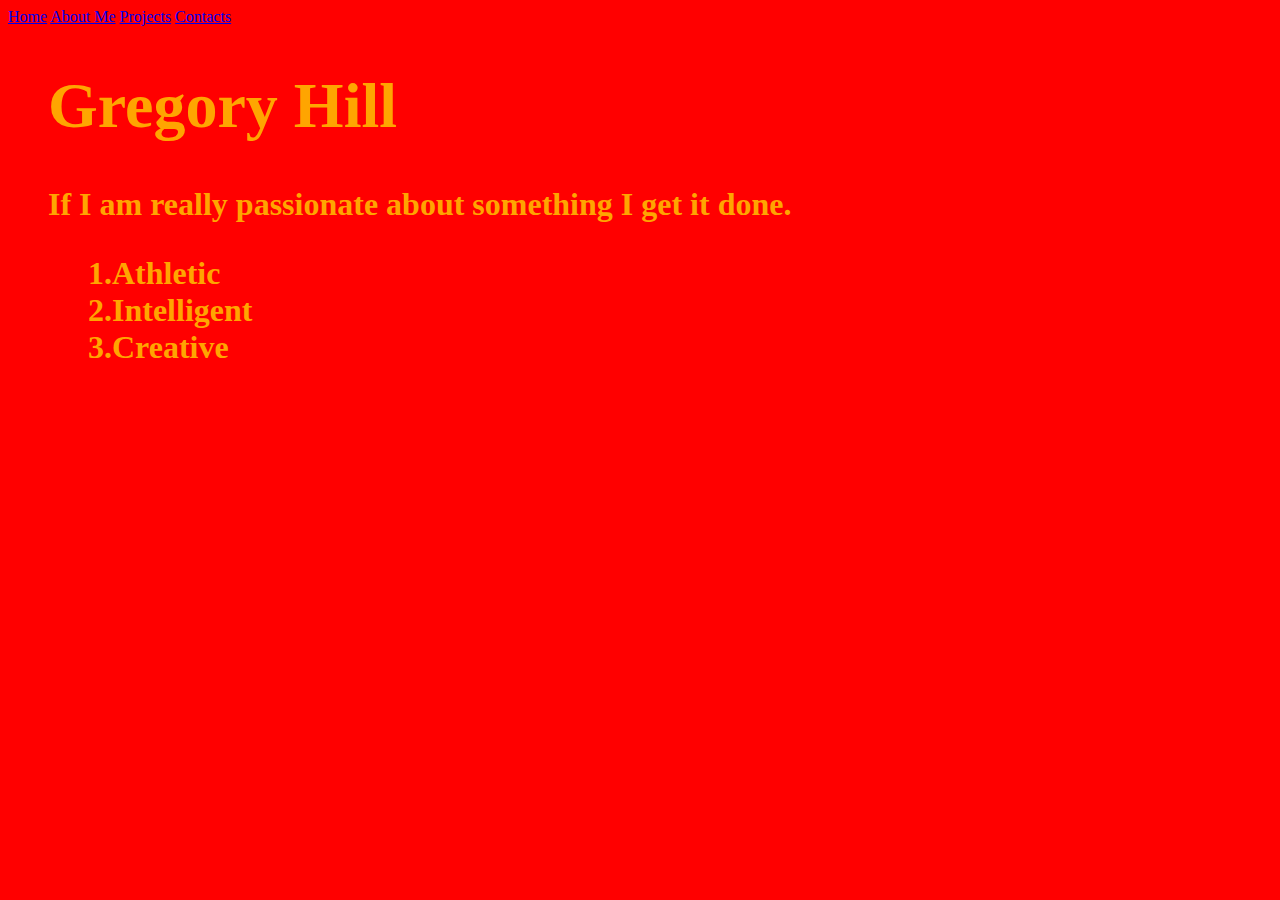
<file: Index.html>
<!DOCTYPE html>
 <html>
 	<head>
 		<title>Index</title>
 	</head>
 	<body style="background-color:red">
	<nav>
			<a href="index.html">Home</a>
			<a href="about-me.html">About Me</a>
			<a href="projects.html">Projects</a>
			<a href="Contacts.html">Contacts</a>
 		</nav>
 		<h1 Style="color:orange">
 			<ol>
 		<h1>Gregory Hill</h1>
	<p>If I am really passionate about something I get it done.</p>

	<ul><il>1.Athletic</ul></il>
	<ul><il>2.Intelligent</ul></il>
	<ul><il>3.Creative</ul></il>
 	
 	</body>
 </html>
</file>
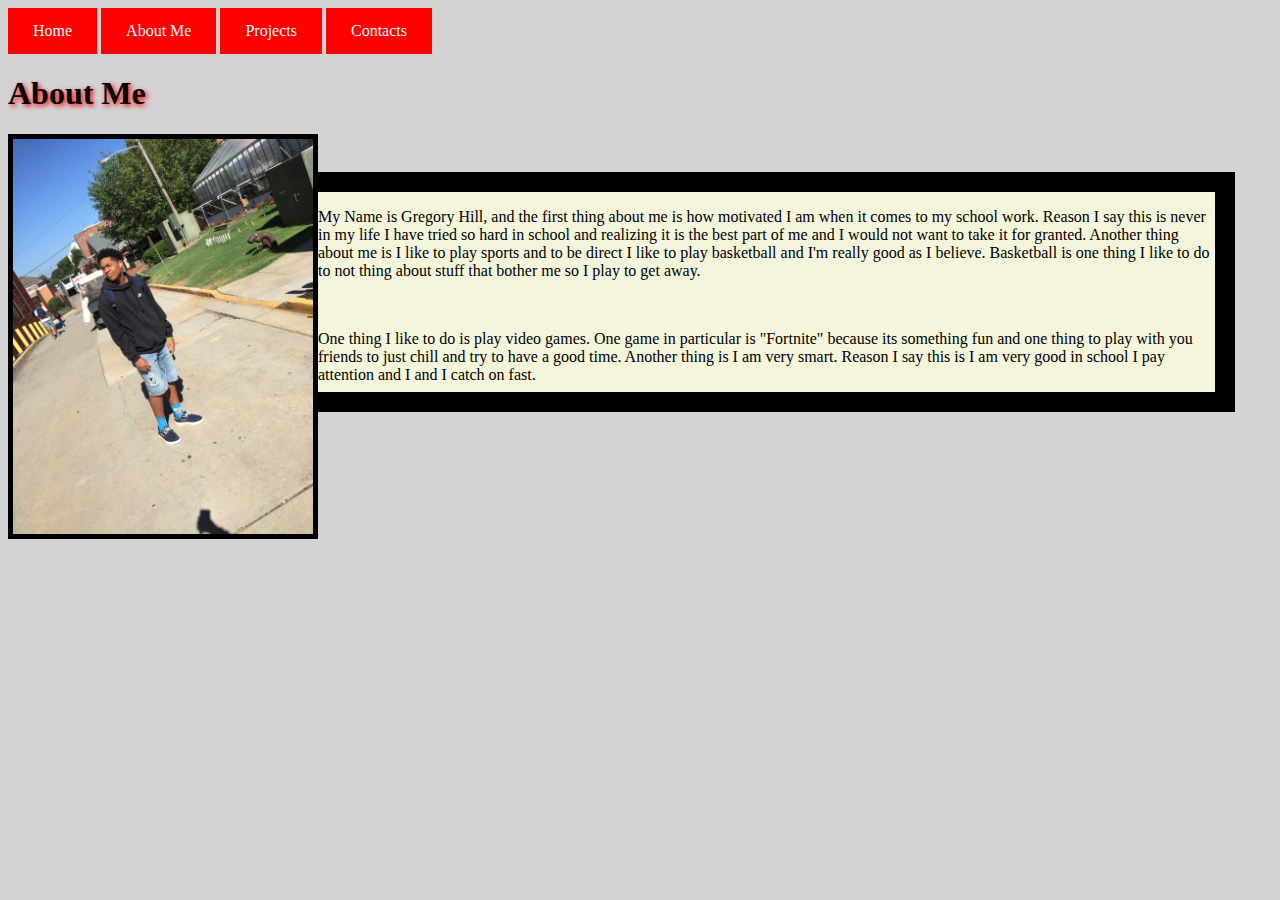
<file: about-me.html>
<!DOCTYPE HTML> 
<html>
 	<head>
 		<title>Index</title>
			<link rel="stylesheet" type="text/css" href="main.css">

</head> 
			

 	
 		<body>
 
		<nav>
			<a href="index.html">Home</a>
			<a href="about-me.html">About Me</a>
			<a href="projects.html">Projects</a>
			<a href="Contacts.html">Contacts</a>
 		</nav>
 
 		
	<h1>About Me</h1>	
 

 
 <img src="IMG_1632.JPG" width="300"border="5" height="395" align="left">
		<div id="para">
		<p>My Name is Gregory Hill, and the first thing about me is how motivated I am when it comes to my school work. Reason I say this is never in my life I have tried so hard in school and realizing it is the best part of me and I would not want to take it for granted. Another thing about me is I like to play sports and to be direct I like to play basketball and I'm really good as I believe. Basketball is one thing I like to do to not thing about stuff that bother me so I play to get away.</p>
<br>
	<p> One thing I like to do is play video games. One game in particular is "Fortnite" because its something fun and one thing to play with you friends to just chill and try to have a good time. Another thing is I am very smart. Reason I say this is I am very good in school I pay attention and I and I catch on fast.</p>
</div>



 	</body>
 </html>
</file>
<file: main.css>
body {
	background-color: lightgrey;
}


h1{ 
	text-shadow: 2px 2px 5px red; 
}


a:link, a:visited{
  background-color: red;
  color: white;
  padding: 14px 25px;
  text-align: center;
  text-decoration: none;
  display: inline-block;
}



#para{width: 1150px;
 height: 200px;
 border: solid 20px black;
 margin: 60px auto;
 border-radius: 0%;
 background-color: beige;}

#links{text-align: center;}
l
</file>
